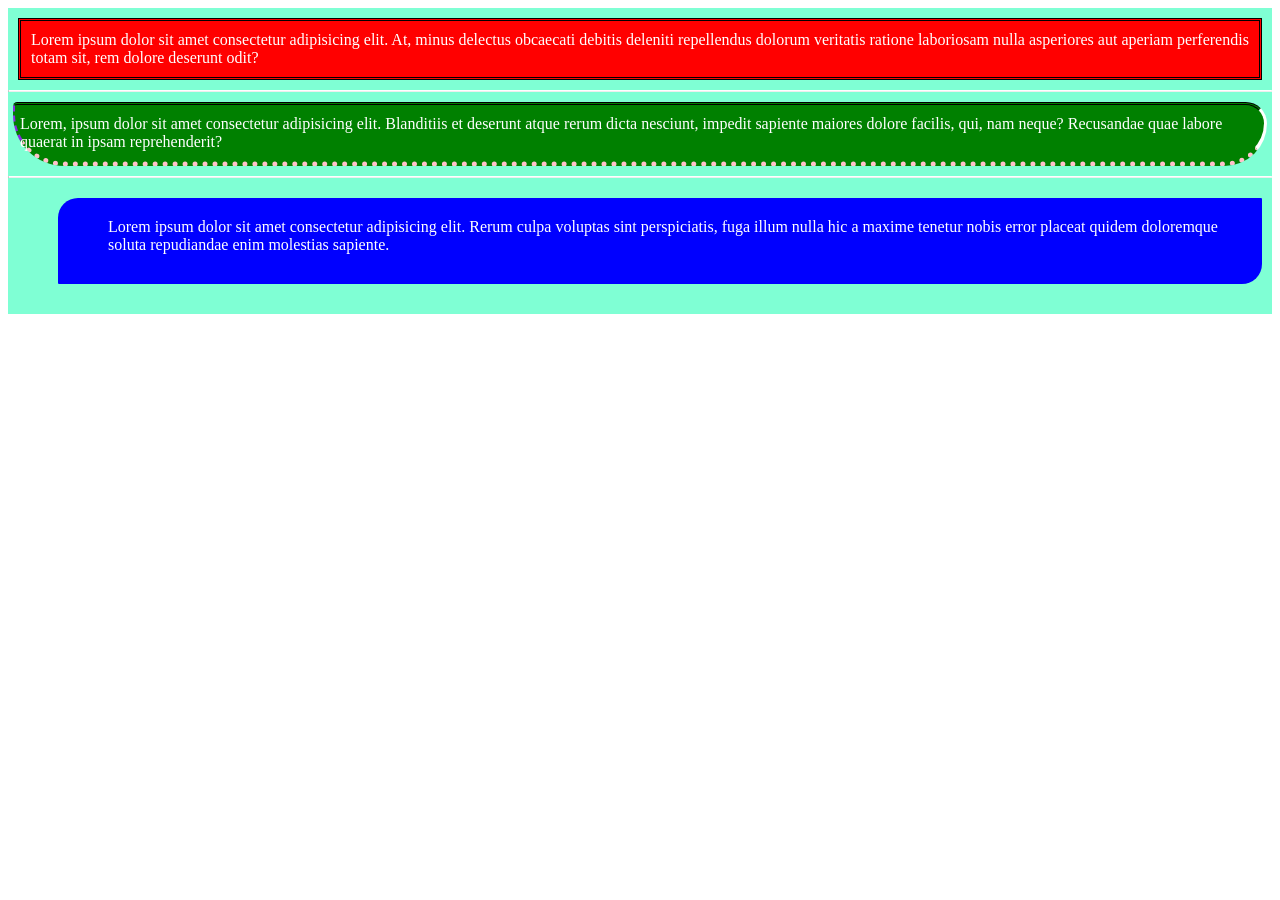
<file: utilities.html>
<!DOCTYPE html>
<html lang="en">

<head>
    <meta charset="UTF-8">
    <meta name="viewport" content="width=device-width, initial-scale=1.0">
    <title>Document</title>
    <style>
        * {
            box-sizing: border-box;
        }

        .pai-de-todos {
            background-color: aquamarine;
            overflow: auto;
            color: white;
        }

        hr {
            margin: 0;
            border-top: 1px solid white;
        }

        .margin1 {
            background-color: red;
            margin: 10px;
            padding: 10px;
            border: 3px double black;
        }

        .margin2 {
            background-color: green;
            margin: 10px 5px;
            padding: 10px 5px;
            border-top: 3px double black;
            border-right: 3px solid white;
            border-bottom: 5px dotted pink;
            border-left: 2px dashed blueviolet;
            border-radius: 10px 50px 100px 120px;
        }

        .margin3 {
            background-color: blue;
            margin: 20px 10px 30px 50px;
            padding: 20px 10px 30px 50px;
            border-radius: 20px 1px;
        }
    </style>
</head>

<body>

    <div class="pai-de-todos">

        <div class="margin1">Lorem ipsum dolor sit amet consectetur adipisicing elit. At, minus delectus obcaecati
            debitis deleniti repellendus dolorum veritatis ratione laboriosam nulla asperiores aut aperiam perferendis
            totam sit, rem dolore deserunt odit?</div>
        <hr>
        <div class="margin2">Lorem, ipsum dolor sit amet consectetur adipisicing elit. Blanditiis et deserunt atque
            rerum dicta nesciunt, impedit sapiente maiores dolore facilis, qui, nam neque? Recusandae quae labore
            quaerat in ipsam reprehenderit?</div>
        <hr>
        <div class="margin3">Lorem ipsum dolor sit amet consectetur adipisicing elit. Rerum culpa voluptas sint
            perspiciatis, fuga illum nulla hic a maxime tenetur nobis error placeat quidem doloremque soluta repudiandae
            enim molestias sapiente.</div>

    </div>


</body>

</html>
</file>
